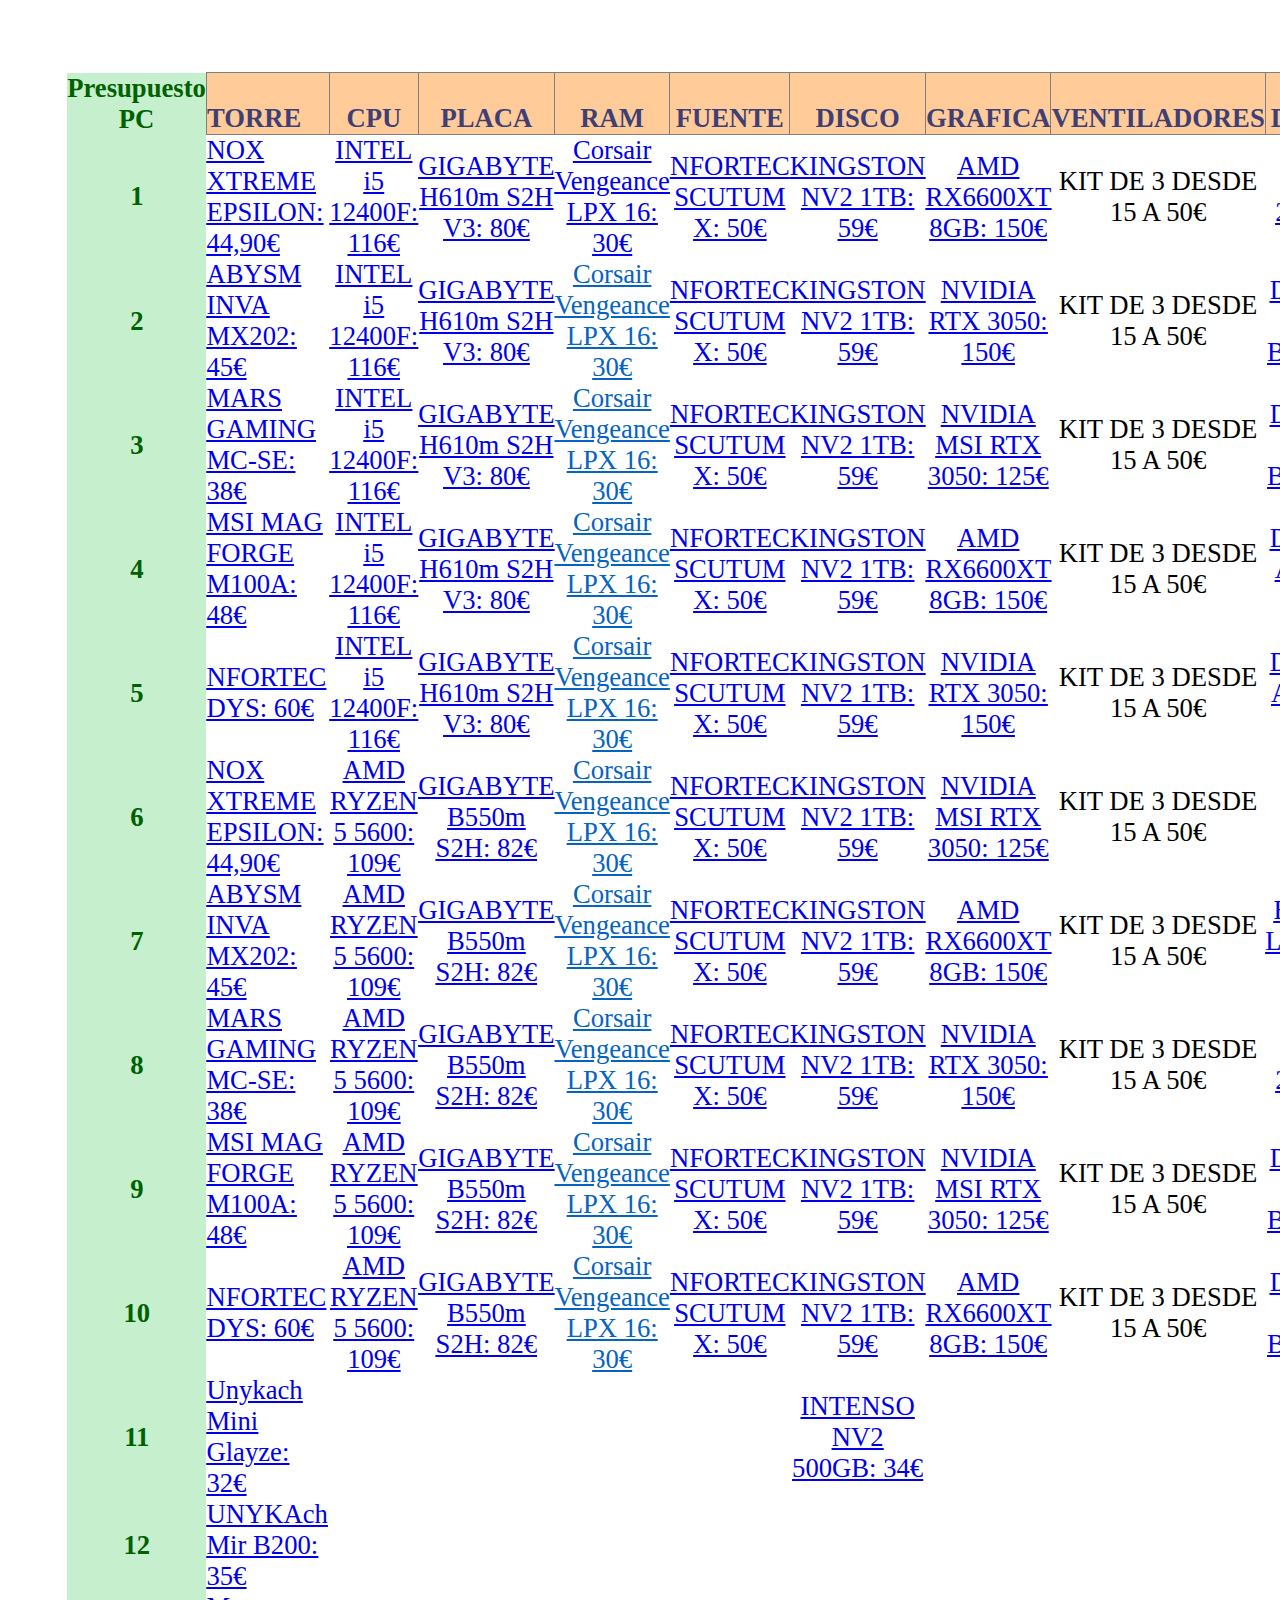
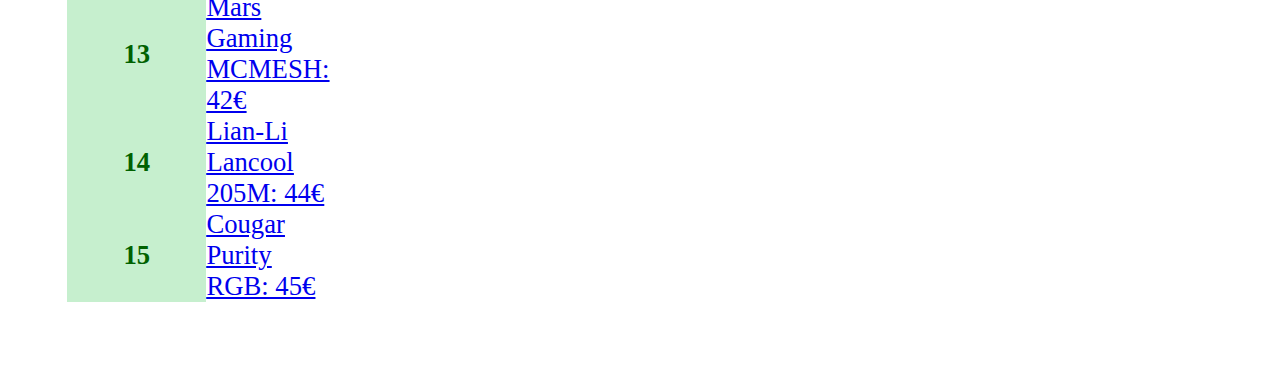
<file: index.html>
<!DOCTYPE html PUBLIC "-//W3C//DTD HTML 4.01//EN" "http://www.w3.org/TR/html4/strict.dtd">
<html>
  <head>
      <meta http-equiv="Content-Type" content="text/html; charset=utf-8">
      <meta name="generator" content="PhpSpreadsheet, https://github.com/PHPOffice/PhpSpreadsheet">
      <meta name="author" content="MSI-RUBEN" />
    <style type="text/css">
      html { font-family:Calibri, Arial, Helvetica, sans-serif; font-size:11pt; background-color:white }
      a.comment-indicator:hover + div.comment { background:#ffd; position:absolute; display:block; border:1px solid black; padding:0.5em }
      a.comment-indicator { background:red; display:inline-block; border:1px solid black; width:0.5em; height:0.5em }
      div.comment { display:none }
      table { border-collapse:collapse; page-break-after:always }
      .gridlines td { border:1px dotted black }
      .gridlines th { border:1px dotted black }
      .b { text-align:center }
      .e { text-align:center }
      .f { text-align:right }
      .inlineStr { text-align:left }
      .n { text-align:right }
      .s { text-align:left }
      td.style0 { vertical-align:bottom; border-bottom:none #000000; border-top:none #000000; border-left:none #000000; border-right:none #000000; color:#000000; font-family:'Calibri'; font-size:11pt; background-color:white }
      th.style0 { vertical-align:bottom; border-bottom:none #000000; border-top:none #000000; border-left:none #000000; border-right:none #000000; color:#000000; font-family:'Calibri'; font-size:11pt; background-color:white }
      td.style1 { vertical-align:middle; text-align:center; border-bottom:none #000000; border-top:none #000000; border-left:none #000000; border-right:none #000000; font-weight:bold; color:#006100; font-family:'Calibri'; font-size:20pt; background-color:#C6EFCE }
      th.style1 { vertical-align:middle; text-align:center; border-bottom:none #000000; border-top:none #000000; border-left:none #000000; border-right:none #000000; font-weight:bold; color:#006100; font-family:'Calibri'; font-size:20pt; background-color:#C6EFCE }
      td.style2 { vertical-align:bottom; text-align:center; border-bottom:1px solid #7F7F7F !important; border-top:1px solid #7F7F7F !important; border-left:1px solid #7F7F7F !important; border-right:1px solid #7F7F7F !important; font-weight:bold; color:#3F3F76; font-family:'Calibri'; font-size:20pt; background-color:#FFCC99 }
      th.style2 { vertical-align:bottom; text-align:center; border-bottom:1px solid #7F7F7F !important; border-top:1px solid #7F7F7F !important; border-left:1px solid #7F7F7F !important; border-right:1px solid #7F7F7F !important; font-weight:bold; color:#3F3F76; font-family:'Calibri'; font-size:20pt; background-color:#FFCC99 }
      td.style3 { vertical-align:bottom; text-align:center; border-bottom:1px solid #7F7F7F !important; border-top:1px solid #7F7F7F !important; border-left:1px solid #7F7F7F !important; border-right:1px solid #7F7F7F !important; font-weight:bold; color:#9C0006; font-family:'Calibri'; font-size:20pt; background-color:#FFC7CE }
      th.style3 { vertical-align:bottom; text-align:center; border-bottom:1px solid #7F7F7F !important; border-top:1px solid #7F7F7F !important; border-left:1px solid #7F7F7F !important; border-right:1px solid #7F7F7F !important; font-weight:bold; color:#9C0006; font-family:'Calibri'; font-size:20pt; background-color:#FFC7CE }
      td.style4 { vertical-align:middle; text-align:center; border-bottom:none #000000; border-top:none #000000; border-left:none #000000; border-right:none #000000; color:#000000; font-family:'Calibri'; font-size:20pt; background-color:white }
      th.style4 { vertical-align:middle; text-align:center; border-bottom:none #000000; border-top:none #000000; border-left:none #000000; border-right:none #000000; color:#000000; font-family:'Calibri'; font-size:20pt; background-color:white }
      td.style5 { vertical-align:bottom; text-align:left; padding-left:0px; border-bottom:1px solid #7F7F7F !important; border-top:1px solid #7F7F7F !important; border-left:1px solid #7F7F7F !important; border-right:1px solid #7F7F7F !important; font-weight:bold; color:#3F3F76; font-family:'Calibri'; font-size:20pt; background-color:#FFCC99 }
      th.style5 { vertical-align:bottom; text-align:left; padding-left:0px; border-bottom:1px solid #7F7F7F !important; border-top:1px solid #7F7F7F !important; border-left:1px solid #7F7F7F !important; border-right:1px solid #7F7F7F !important; font-weight:bold; color:#3F3F76; font-family:'Calibri'; font-size:20pt; background-color:#FFCC99 }
      td.style6 { vertical-align:bottom; text-align:left; padding-left:0px; border-bottom:none #000000; border-top:none #000000; border-left:none #000000; border-right:none #000000; color:#000000; font-family:'Calibri'; font-size:11pt; background-color:white }
      th.style6 { vertical-align:bottom; text-align:left; padding-left:0px; border-bottom:none #000000; border-top:none #000000; border-left:none #000000; border-right:none #000000; color:#000000; font-family:'Calibri'; font-size:11pt; background-color:white }
      td.style7 { vertical-align:middle; text-align:left; padding-left:0px; border-bottom:none #000000; border-top:none #000000; border-left:none #000000; border-right:none #000000; text-decoration:underline; color:#0563C1; font-family:'Calibri'; font-size:20pt; background-color:white }
      th.style7 { vertical-align:middle; text-align:left; padding-left:0px; border-bottom:none #000000; border-top:none #000000; border-left:none #000000; border-right:none #000000; text-decoration:underline; color:#0563C1; font-family:'Calibri'; font-size:20pt; background-color:white }
      td.style8 { vertical-align:middle; text-align:center; border-bottom:none #000000; border-top:none #000000; border-left:none #000000; border-right:none #000000; text-decoration:underline; color:#0563C1; font-family:'Calibri'; font-size:20pt; background-color:white }
      th.style8 { vertical-align:middle; text-align:center; border-bottom:none #000000; border-top:none #000000; border-left:none #000000; border-right:none #000000; text-decoration:underline; color:#0563C1; font-family:'Calibri'; font-size:20pt; background-color:white }
      td.style9 { vertical-align:middle; text-align:center; border-bottom:none #000000; border-top:none #000000; border-left:none #000000; border-right:none #000000; color:#000000; font-family:'Calibri'; font-size:20pt; background-color:white }
      th.style9 { vertical-align:middle; text-align:center; border-bottom:none #000000; border-top:none #000000; border-left:none #000000; border-right:none #000000; color:#000000; font-family:'Calibri'; font-size:20pt; background-color:white }
      td.style10 { vertical-align:middle; border-bottom:none #000000; border-top:none #000000; border-left:none #000000; border-right:none #000000; text-decoration:underline; color:#0563C1; font-family:'Calibri'; font-size:20pt; background-color:white }
      th.style10 { vertical-align:middle; border-bottom:none #000000; border-top:none #000000; border-left:none #000000; border-right:none #000000; text-decoration:underline; color:#0563C1; font-family:'Calibri'; font-size:20pt; background-color:white }
      table.sheet0 col.col0 { width:194.52221999pt }
      table.sheet0 col.col1 { width:238.57777504pt }
      table.sheet0 col.col2 { width:204.01110877pt }
      table.sheet0 col.col3 { width:240.61110835pt }
      table.sheet0 col.col4 { width:241.96666389pt }
      table.sheet0 col.col5 { width:199.94444215pt }
      table.sheet0 col.col6 { width:204.01110877pt }
      table.sheet0 col.col7 { width:218.92221971pt }
      table.sheet0 col.col8 { width:195.19999776pt }
      table.sheet0 col.col9 { width:271.78888577pt }
      table.sheet0 col.col10 { width:194.52221999pt }
      table.sheet0 tr { height:15pt }
      table.sheet0 tr.row0 { height:26.25pt }
      table.sheet0 tr.row1 { height:26.25pt }
      table.sheet0 tr.row2 { height:26.25pt }
      table.sheet0 tr.row3 { height:26.25pt }
      table.sheet0 tr.row4 { height:26.25pt }
      table.sheet0 tr.row5 { height:26.25pt }
      table.sheet0 tr.row6 { height:26.25pt }
      table.sheet0 tr.row7 { height:26.25pt }
      table.sheet0 tr.row8 { height:26.25pt }
      table.sheet0 tr.row9 { height:26.25pt }
      table.sheet0 tr.row10 { height:26.25pt }
      table.sheet0 tr.row11 { height:26.25pt }
      table.sheet0 tr.row12 { height:26.25pt }
      table.sheet0 tr.row13 { height:26.25pt }
      table.sheet0 tr.row14 { height:26.25pt }
      table.sheet0 tr.row15 { height:26.25pt }
    </style>
  </head>

  <body>
<style>
@page { margin-left: 0.7in; margin-right: 0.7in; margin-top: 0.75in; margin-bottom: 0.75in; }
body { margin-left: 0.7in; margin-right: 0.7in; margin-top: 0.75in; margin-bottom: 0.75in; }
</style>
    <table border="0" cellpadding="0" cellspacing="0" id="sheet0" class="sheet0 gridlines">
        <col class="col0">
        <col class="col1">
        <col class="col2">
        <col class="col3">
        <col class="col4">
        <col class="col5">
        <col class="col6">
        <col class="col7">
        <col class="col8">
        <col class="col9">
        <col class="col10">
        <tbody>
          <tr class="row0">
            <td class="column0 style1 s">Presupuesto PC</td>
            <td class="column1 style5 s">TORRE</td>
            <td class="column2 style2 s">CPU</td>
            <td class="column3 style2 s">PLACA</td>
            <td class="column4 style2 s">RAM</td>
            <td class="column5 style2 s">FUENTE</td>
            <td class="column6 style2 s">DISCO</td>
            <td class="column7 style2 s">GRAFICA</td>
            <td class="column8 style2 s">VENTILADORES</td>
            <td class="column9 style2 s">DISPADOR</td>
            <td class="column10 style3 s">TOTAL</td>
          </tr>
          <tr class="row1">
            <td class="column0 style1 n">1</td>
            <td class="column1 style7 s"><a href="https://store.nox-xtreme.com/producto/infinity-epsilon/" title="">NOX XTREME EPSILON: 44,90€</a></td>
            <td class="column2 style8 s"><a href="https://www.pccomponentes.com/intel-core-i5-12400f-25-ghz" title="">INTEL i5 12400F: 116€</a></td>
            <td class="column3 style8 s"><a href="https://www.pccomponentes.com/placa-base-gigabyte-h610m-s2h-v3-ddr4" title="">GIGABYTE H610m S2H V3: 80€</a></td>
            <td class="column4 style8 s"><a href="https://www.eneba.com/es/corsair-vengeance-lpx-16-gb-2-x-8-gb-ddr4-3000-red-pc-ram-d7807771" title="">Corsair Vengeance LPX 16: 30€</a></td>
            <td class="column5 style8 s"><a href="https://www.pccomponentes.com/nfortec-scutum-x-650w-80-plus-bronze-semi-modular" title="">NFORTEC SCUTUM X: 50€</a></td>
            <td class="column6 style8 s"><a href="https://www.pccomponentes.com/disco-duro-kingston-nv2-1tb-disco-ssd-3500mb-s-nvme-pcie-40-m2-gen4" title="">KINGSTON NV2 1TB: 59€</a></td>
            <td class="column7 style8 s"><a href="https://www.eneba.com/es/rx-6600xt-8gb-6f163126" title="">AMD RX6600XT 8GB: 150€</a></td>
            <td class="column8 style4 s">KIT DE 3 DESDE 15 A 50€</td>
            <td class="column9 style8 s"><a href="https://www.pccomponentes.com/cooler-master-hyper-212-halo-black-ventilador-cpu-120mm-negro" title="">COOLER MASTER 212 HALO: 32€</a></td>
            <td class="column10 style4 s">CERCA 600€</td>
          </tr>
          <tr class="row2">
            <td class="column0 style1 n">2</td>
            <td class="column1 style7 s"><a href="https://www.amazon.es/dp/B0C4TWCWXW?ref=cm_sw_r_cso_wa_apan_dp_P78Q2JXAP5MT9VJEQEC8&amp;ref_=cm_sw_r_cso_wa_apan_dp_P78Q2JXAP5MT9VJEQEC8&amp;social_share=cm_sw_r_cso_wa_apan_dp_P78Q2JXAP5MT9VJEQEC8&amp;starsLeft=1&amp;skipTwisterOG=1" title="">ABYSM INVA MX202: 45€</a></td>
            <td class="column2 style8 s"><a href="https://www.pccomponentes.com/intel-core-i5-12400f-25-ghz" title="">INTEL i5 12400F: 116€</a></td>
            <td class="column3 style8 s"><a href="https://www.pccomponentes.com/placa-base-gigabyte-h610m-s2h-v3-ddr4" title="">GIGABYTE H610m S2H V3: 80€</a></td>
            <td class="column4 style8 s">Corsair Vengeance LPX 16: 30€</td>
            <td class="column5 style8 s"><a href="https://www.pccomponentes.com/nfortec-scutum-x-650w-80-plus-bronze-semi-modular" title="">NFORTEC SCUTUM X: 50€</a></td>
            <td class="column6 style8 s"><a href="https://www.pccomponentes.com/disco-duro-kingston-nv2-1tb-disco-ssd-3500mb-s-nvme-pcie-40-m2-gen4" title="">KINGSTON NV2 1TB: 59€</a></td>
            <td class="column7 style8 s"><a href="https://www.eneba.com/es/zotac-gaming-geforce-rtx-3050-eco-8gb-gddr6-330d7df9" title="">NVIDIA RTX 3050: 150€</a></td>
            <td class="column8 style4 s">KIT DE 3 DESDE 15 A 50€</td>
            <td class="column9 style8 s"><a href="https://www.pccomponentes.com/deepcool-ak400-zero-dark-ventilador-cpu-120mm" title="">DEEPCOOL AK400 BLACK: 32€</a></td>
            <td class="column10 style4 s">CERCA 600€</td>
          </tr>
          <tr class="row3">
            <td class="column0 style1 n">3</td>
            <td class="column1 style7 s"><a href="https://www.pccomponentes.com/torre-pc-mars-gaming-mc-se-torre-micro-atx-cristal-templado-usb-30-blanca" title="">MARS GAMING MC-SE: 38€</a></td>
            <td class="column2 style8 s"><a href="https://www.pccomponentes.com/intel-core-i5-12400f-25-ghz" title="">INTEL i5 12400F: 116€</a></td>
            <td class="column3 style8 s"><a href="https://www.pccomponentes.com/placa-base-gigabyte-h610m-s2h-v3-ddr4" title="">GIGABYTE H610m S2H V3: 80€</a></td>
            <td class="column4 style8 s">Corsair Vengeance LPX 16: 30€</td>
            <td class="column5 style8 s"><a href="https://www.pccomponentes.com/nfortec-scutum-x-650w-80-plus-bronze-semi-modular" title="">NFORTEC SCUTUM X: 50€</a></td>
            <td class="column6 style8 s"><a href="https://www.pccomponentes.com/disco-duro-kingston-nv2-1tb-disco-ssd-3500mb-s-nvme-pcie-40-m2-gen4" title="">KINGSTON NV2 1TB: 59€</a></td>
            <td class="column7 style8 s"><a href="https://www.eneba.com/es/msi-geforce-rtx-3050-ventus-2x-4030ad46" title="">NVIDIA MSI RTX 3050: 125€</a></td>
            <td class="column8 style4 s">KIT DE 3 DESDE 15 A 50€</td>
            <td class="column9 style8 s"><a href="https://www.pccomponentes.com/deepcool-ag400-ventilador-cpu-120mm-negro" title="">DEEPCOOL AG400 BLACK: 27€</a></td>
            <td class="column10 style4 s">CERCA 600€</td>
          </tr>
          <tr class="row4">
            <td class="column0 style1 n">4</td>
            <td class="column1 style7 s"><a href="https://www.pccomponentes.com/msi-mag-forge-m100a-rgb-usb-32-negra-con-ventana" title="">MSI MAG FORGE M100A: 48€</a></td>
            <td class="column2 style8 s"><a href="https://www.pccomponentes.com/intel-core-i5-12400f-25-ghz" title="">INTEL i5 12400F: 116€</a></td>
            <td class="column3 style8 s"><a href="https://www.pccomponentes.com/placa-base-gigabyte-h610m-s2h-v3-ddr4" title="">GIGABYTE H610m S2H V3: 80€</a></td>
            <td class="column4 style8 s">Corsair Vengeance LPX 16: 30€</td>
            <td class="column5 style8 s"><a href="https://www.pccomponentes.com/nfortec-scutum-x-650w-80-plus-bronze-semi-modular" title="">NFORTEC SCUTUM X: 50€</a></td>
            <td class="column6 style8 s"><a href="https://www.pccomponentes.com/disco-duro-kingston-nv2-1tb-disco-ssd-3500mb-s-nvme-pcie-40-m2-gen4" title="">KINGSTON NV2 1TB: 59€</a></td>
            <td class="column7 style8 s"><a href="https://www.eneba.com/es/rx-6600xt-8gb-6f163126" title="">AMD RX6600XT 8GB: 150€</a></td>
            <td class="column8 style4 s">KIT DE 3 DESDE 15 A 50€</td>
            <td class="column9 style8 s"><a href="https://www.pccomponentes.com/ventilador-cpu-deepcool-ag400-wh-argb-ventilador-cpu-120mm-blanco" title="">DEEPCOOL AG400 WH RGB: 29€</a></td>
            <td class="column10 style4 s">CERCA 600€</td>
          </tr>
          <tr class="row5">
            <td class="column0 style1 n">5</td>
            <td class="column1 style7 s"><a href="https://www.pccomponentes.com/nfortec-dys-cristal-templado-usb-30-argb-blanca" title="">NFORTEC DYS: 60€</a></td>
            <td class="column2 style8 s"><a href="https://www.pccomponentes.com/intel-core-i5-12400f-25-ghz" title="">INTEL i5 12400F: 116€</a></td>
            <td class="column3 style8 s"><a href="https://www.pccomponentes.com/placa-base-gigabyte-h610m-s2h-v3-ddr4" title="">GIGABYTE H610m S2H V3: 80€</a></td>
            <td class="column4 style8 s">Corsair Vengeance LPX 16: 30€</td>
            <td class="column5 style8 s"><a href="https://www.pccomponentes.com/nfortec-scutum-x-650w-80-plus-bronze-semi-modular" title="">NFORTEC SCUTUM X: 50€</a></td>
            <td class="column6 style8 s"><a href="https://www.pccomponentes.com/disco-duro-kingston-nv2-1tb-disco-ssd-3500mb-s-nvme-pcie-40-m2-gen4" title="">KINGSTON NV2 1TB: 59€</a></td>
            <td class="column7 style8 s"><a href="https://www.eneba.com/es/zotac-gaming-geforce-rtx-3050-eco-8gb-gddr6-330d7df9" title="">NVIDIA RTX 3050: 150€</a></td>
            <td class="column8 style4 s">KIT DE 3 DESDE 15 A 50€</td>
            <td class="column9 style8 s"><a href="https://www.pccomponentes.com/deepcool-ak400-wh-ventilador-cpu-120mm" title="">DEEPCOOL AK400 WH: 33€</a></td>
            <td class="column10 style9 n">600 €</td>
          </tr>
          <tr class="row6">
            <td class="column0 style1 n">6</td>
            <td class="column1 style7 s"><a href="https://store.nox-xtreme.com/producto/infinity-epsilon/" title="">NOX XTREME EPSILON: 44,90€</a></td>
            <td class="column2 style8 s"><a href="https://www.pccomponentes.com/amd-ryzen-5-5600-35ghz-box" title="">AMD RYZEN 5 5600: 109€</a></td>
            <td class="column3 style8 s"><a href="https://www.pccomponentes.com/gigabyte-b550m-s2h" title="">GIGABYTE B550m S2H: 82€</a></td>
            <td class="column4 style8 s">Corsair Vengeance LPX 16: 30€</td>
            <td class="column5 style8 s"><a href="https://www.pccomponentes.com/nfortec-scutum-x-650w-80-plus-bronze-semi-modular" title="">NFORTEC SCUTUM X: 50€</a></td>
            <td class="column6 style8 s"><a href="https://www.pccomponentes.com/disco-duro-kingston-nv2-1tb-disco-ssd-3500mb-s-nvme-pcie-40-m2-gen4" title="">KINGSTON NV2 1TB: 59€</a></td>
            <td class="column7 style8 s"><a href="https://www.eneba.com/es/msi-geforce-rtx-3050-ventus-2x-4030ad46" title="">NVIDIA MSI RTX 3050: 125€</a></td>
            <td class="column8 style4 s">KIT DE 3 DESDE 15 A 50€</td>
            <td class="column9 style8 s"><a href="https://www.pccomponentes.com/tempest-liquid-cooler-240-kit-refrigeracion-liquida-blanco" title="">TEMPEST LIQUID COOLER 240: 47€</a></td>
            <td class="column10 style4 s">CERCA 600€</td>
          </tr>
          <tr class="row7">
            <td class="column0 style1 n">7</td>
            <td class="column1 style7 s"><a href="https://www.amazon.es/dp/B0C4TWCWXW?ref=cm_sw_r_cso_wa_apan_dp_P78Q2JXAP5MT9VJEQEC8&amp;ref_=cm_sw_r_cso_wa_apan_dp_P78Q2JXAP5MT9VJEQEC8&amp;social_share=cm_sw_r_cso_wa_apan_dp_P78Q2JXAP5MT9VJEQEC8&amp;starsLeft=1&amp;skipTwisterOG=1" title="">ABYSM INVA MX202: 45€</a></td>
            <td class="column2 style8 s"><a href="https://www.pccomponentes.com/amd-ryzen-5-5600-35ghz-box" title="">AMD RYZEN 5 5600: 109€</a></td>
            <td class="column3 style8 s"><a href="https://www.pccomponentes.com/gigabyte-b550m-s2h" title="">GIGABYTE B550m S2H: 82€</a></td>
            <td class="column4 style8 s">Corsair Vengeance LPX 16: 30€</td>
            <td class="column5 style8 s"><a href="https://www.pccomponentes.com/nfortec-scutum-x-650w-80-plus-bronze-semi-modular" title="">NFORTEC SCUTUM X: 50€</a></td>
            <td class="column6 style8 s"><a href="https://www.pccomponentes.com/disco-duro-kingston-nv2-1tb-disco-ssd-3500mb-s-nvme-pcie-40-m2-gen4" title="">KINGSTON NV2 1TB: 59€</a></td>
            <td class="column7 style8 s"><a href="https://www.eneba.com/es/rx-6600xt-8gb-6f163126" title="">AMD RX6600XT 8GB: 150€</a></td>
            <td class="column8 style4 s">KIT DE 3 DESDE 15 A 50€</td>
            <td class="column9 style8 s"><a href="https://www.pccomponentes.com/enermax-liqfusion-240-kit-de-refrigeracion-liquida-led-rgb?refurbished" title="">ENERMAX LIQFUSION: 45€</a></td>
            <td class="column10 style4 s">CERCA 600€</td>
          </tr>
          <tr class="row8">
            <td class="column0 style1 n">8</td>
            <td class="column1 style7 s"><a href="https://www.pccomponentes.com/torre-pc-mars-gaming-mc-se-torre-micro-atx-cristal-templado-usb-30-blanca" title="">MARS GAMING MC-SE: 38€</a></td>
            <td class="column2 style8 s"><a href="https://www.pccomponentes.com/amd-ryzen-5-5600-35ghz-box" title="">AMD RYZEN 5 5600: 109€</a></td>
            <td class="column3 style8 s"><a href="https://www.pccomponentes.com/gigabyte-b550m-s2h" title="">GIGABYTE B550m S2H: 82€</a></td>
            <td class="column4 style8 s">Corsair Vengeance LPX 16: 30€</td>
            <td class="column5 style8 s"><a href="https://www.pccomponentes.com/nfortec-scutum-x-650w-80-plus-bronze-semi-modular" title="">NFORTEC SCUTUM X: 50€</a></td>
            <td class="column6 style8 s"><a href="https://www.pccomponentes.com/disco-duro-kingston-nv2-1tb-disco-ssd-3500mb-s-nvme-pcie-40-m2-gen4" title="">KINGSTON NV2 1TB: 59€</a></td>
            <td class="column7 style8 s"><a href="https://www.eneba.com/es/zotac-gaming-geforce-rtx-3050-eco-8gb-gddr6-330d7df9" title="">NVIDIA RTX 3050: 150€</a></td>
            <td class="column8 style4 s">KIT DE 3 DESDE 15 A 50€</td>
            <td class="column9 style8 s"><a href="https://www.pccomponentes.com/cooler-master-hyper-212-halo-black-ventilador-cpu-120mm-negro" title="">COOLER MASTER 212 HALO: 32€</a></td>
            <td class="column10 style4 s">CERCA 600€</td>
          </tr>
          <tr class="row9">
            <td class="column0 style1 n">9</td>
            <td class="column1 style7 s"><a href="https://www.pccomponentes.com/msi-mag-forge-m100a-rgb-usb-32-negra-con-ventana" title="">MSI MAG FORGE M100A: 48€</a></td>
            <td class="column2 style8 s"><a href="https://www.pccomponentes.com/amd-ryzen-5-5600-35ghz-box" title="">AMD RYZEN 5 5600: 109€</a></td>
            <td class="column3 style8 s"><a href="https://www.pccomponentes.com/gigabyte-b550m-s2h" title="">GIGABYTE B550m S2H: 82€</a></td>
            <td class="column4 style8 s">Corsair Vengeance LPX 16: 30€</td>
            <td class="column5 style8 s"><a href="https://www.pccomponentes.com/nfortec-scutum-x-650w-80-plus-bronze-semi-modular" title="">NFORTEC SCUTUM X: 50€</a></td>
            <td class="column6 style8 s"><a href="https://www.pccomponentes.com/disco-duro-kingston-nv2-1tb-disco-ssd-3500mb-s-nvme-pcie-40-m2-gen4" title="">KINGSTON NV2 1TB: 59€</a></td>
            <td class="column7 style8 s"><a href="https://www.eneba.com/es/msi-geforce-rtx-3050-ventus-2x-4030ad46" title="">NVIDIA MSI RTX 3050: 125€</a></td>
            <td class="column8 style4 s">KIT DE 3 DESDE 15 A 50€</td>
            <td class="column9 style8 s"><a href="https://www.pccomponentes.com/deepcool-ak400-zero-dark-ventilador-cpu-120mm" title="">DEEPCOOL AK400 BLACK: 32€</a></td>
            <td class="column10 style4 s">CERCA 600€</td>
          </tr>
          <tr class="row10">
            <td class="column0 style1 n">10</td>
            <td class="column1 style7 s"><a href="https://www.pccomponentes.com/nfortec-dys-cristal-templado-usb-30-argb-blanca" title="">NFORTEC DYS: 60€</a></td>
            <td class="column2 style8 s"><a href="https://www.pccomponentes.com/amd-ryzen-5-5600-35ghz-box" title="">AMD RYZEN 5 5600: 109€</a></td>
            <td class="column3 style8 s"><a href="https://www.pccomponentes.com/gigabyte-b550m-s2h" title="">GIGABYTE B550m S2H: 82€</a></td>
            <td class="column4 style8 s">Corsair Vengeance LPX 16: 30€</td>
            <td class="column5 style8 s"><a href="https://www.pccomponentes.com/nfortec-scutum-x-650w-80-plus-bronze-semi-modular" title="">NFORTEC SCUTUM X: 50€</a></td>
            <td class="column6 style8 s"><a href="https://www.pccomponentes.com/disco-duro-kingston-nv2-1tb-disco-ssd-3500mb-s-nvme-pcie-40-m2-gen4" title="">KINGSTON NV2 1TB: 59€</a></td>
            <td class="column7 style8 s"><a href="https://www.eneba.com/es/msi-geforce-rtx-3050-ventus-2x-4030ad46" title="">AMD RX6600XT 8GB: 150€</a></td>
            <td class="column8 style4 s">KIT DE 3 DESDE 15 A 50€</td>
            <td class="column9 style8 s"><a href="https://www.pccomponentes.com/deepcool-ag400-ventilador-cpu-120mm-negro" title="">DEEPCOOL AG400 BLACK: 27€</a></td>
            <td class="column10 style4 s">CERCA 600€</td>
          </tr>
          <tr class="row11">
            <td class="column0 style1 n">11</td>
            <td class="column1 style7 s"><a href="https://www.pccomponentes.com/torre-pc-unykach-mini-glayze-cristal-templado-usb-32-negra" title="">Unykach Mini Glayze: 32€</a></td>
            <td class="column2 style4 null"></td>
            <td class="column3 style4 null"></td>
            <td class="column4 style8 null"></td>
            <td class="column5 style4 null"></td>
            <td class="column6 style8 s"><a href="https://www.pccomponentes.com/intenso-premium-ssd-500gb-m2-nvme-pcie-30" title="">INTENSO NV2 500GB: 34€</a></td>
            <td class="column7 style4 null"></td>
            <td class="column8 style4 null"></td>
            <td class="column9 style4 null"></td>
            <td class="column10 style4 null"></td>
          </tr>
          <tr class="row12">
            <td class="column0 style1 n">12</td>
            <td class="column1 style10 s"><a href="https://www.pccomponentes.com/torre-pc-unykach-mir-b200-cristal-templado-usb-32-negra" title="">UNYKAch Mir B200: 35€</a></td>
            <td class="column2 style4 null"></td>
            <td class="column3 style4 null"></td>
            <td class="column4 style8 null"></td>
            <td class="column5 style4 null"></td>
            <td class="column6 style4 null"></td>
            <td class="column7 style4 null"></td>
            <td class="column8 style4 null"></td>
            <td class="column9 style4 null"></td>
            <td class="column10 style4 null"></td>
          </tr>
          <tr class="row13">
            <td class="column0 style1 n">13</td>
            <td class="column1 style10 s"><a href="https://www.pccomponentes.com/mars-gaming-mcmesh-micro-atx-usb-30-blanca" title="">Mars Gaming MCMESH: 42€</a></td>
            <td class="column2 style4 null"></td>
            <td class="column3 style4 null"></td>
            <td class="column4 style8 null"></td>
            <td class="column5 style4 null"></td>
            <td class="column6 style4 null"></td>
            <td class="column7 style4 null"></td>
            <td class="column8 style4 null"></td>
            <td class="column9 style4 null"></td>
            <td class="column10 style4 null"></td>
          </tr>
          <tr class="row14">
            <td class="column0 style1 n">14</td>
            <td class="column1 style10 s"><a href="https://www.pccomponentes.com/lian-li-lancool-205m-mesh-rgb-cristal-templado-usb-30-negra?refurbished" title="">Lian-Li Lancool 205M: 44€</a></td>
            <td class="column2 style4 null"></td>
            <td class="column3 style4 null"></td>
            <td class="column4 style8 null"></td>
            <td class="column5 style4 null"></td>
            <td class="column6 style4 null"></td>
            <td class="column7 style4 null"></td>
            <td class="column8 style4 null"></td>
            <td class="column9 style4 null"></td>
            <td class="column10 style4 null"></td>
          </tr>
          <tr class="row15">
            <td class="column0 style1 n">15</td>
            <td class="column1 style10 s"><a href="https://www.pccomponentes.com/cougar-purity-rgb-cristal-templado-usb-30-negra" title="">Cougar Purity RGB: 45€</a></td>
            <td class="column2 style4 null"></td>
            <td class="column3 style4 null"></td>
            <td class="column4 style8 null"></td>
            <td class="column5 style4 null"></td>
            <td class="column6 style4 null"></td>
            <td class="column7 style4 null"></td>
            <td class="column8 style4 null"></td>
            <td class="column9 style4 null"></td>
            <td class="column10 style4 null"></td>
          </tr>
        </tbody>
    </table>
  </body>
</html>
</file>
